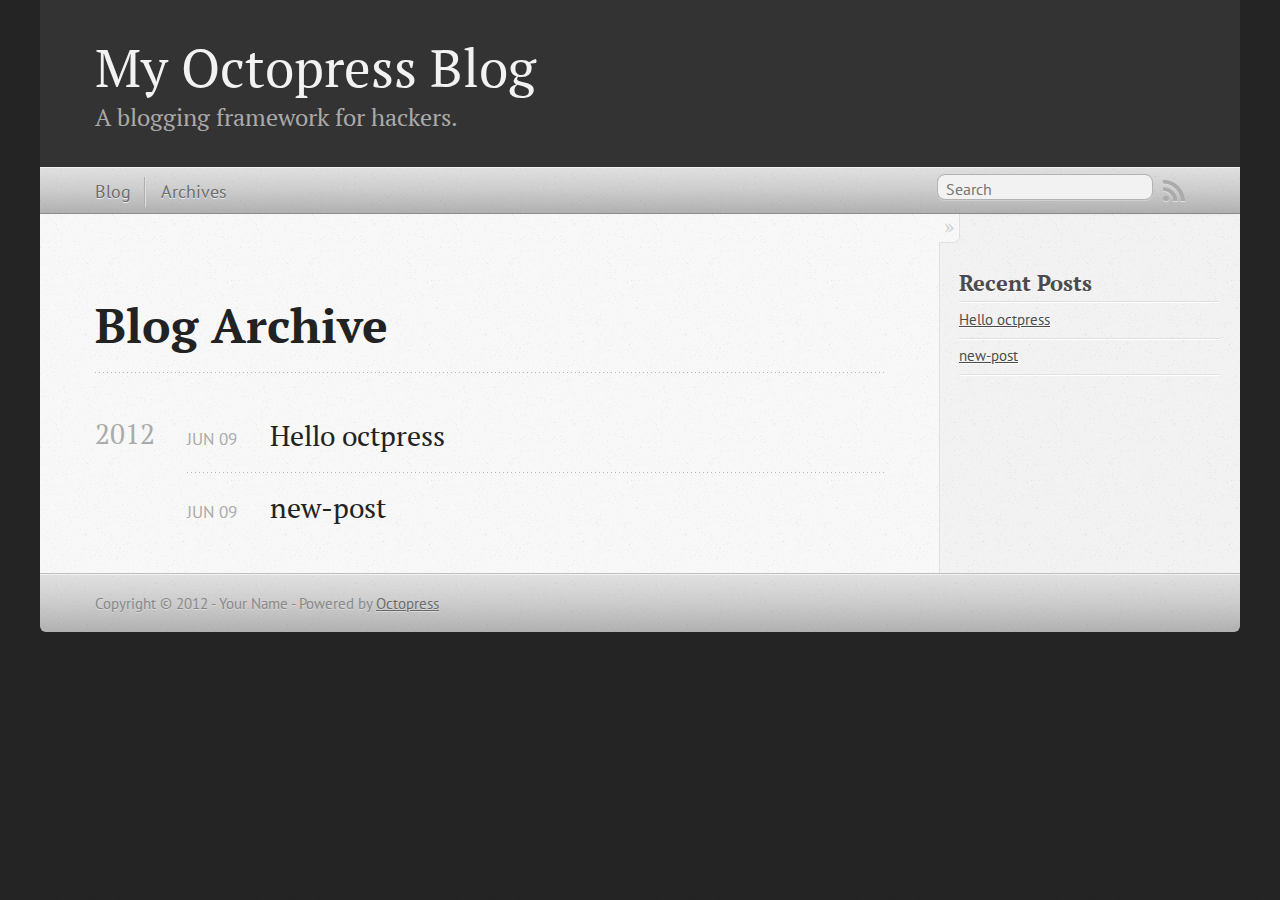
<file: blog/archives/index.html>
<!DOCTYPE html>
<!--[if IEMobile 7 ]><html class="no-js iem7"><![endif]-->
<!--[if lt IE 9]><html class="no-js lte-ie8"><![endif]-->
<!--[if (gt IE 8)|(gt IEMobile 7)|!(IEMobile)|!(IE)]><!--><html class="no-js" lang="en"><!--<![endif]-->
<head>
  <meta charset="utf-8">
  <title>Blog Archive - My Octopress Blog</title>
  <meta name="author" content="Your Name">

  
  <meta name="description" content=" Blog Archive 2012 Hello octpress
Jun 09 2012 new-post
Jun 09 2012 Recent Posts Hello octpress new-post ">
  

  <!-- http://t.co/dKP3o1e -->
  <meta name="HandheldFriendly" content="True">
  <meta name="MobileOptimized" content="320">
  <meta name="viewport" content="width=device-width, initial-scale=1">

  
  <link rel="canonical" href="http://frank6831.github.com/blog/archives/">
  <link href="/favicon.png" rel="icon">
  <link href="/stylesheets/screen.css" media="screen, projection" rel="stylesheet" type="text/css">
  <script src="/javascripts/modernizr-2.0.js"></script>
  <script src="/javascripts/ender.js"></script>
  <script src="/javascripts/octopress.js" type="text/javascript"></script>
  <link href="/atom.xml" rel="alternate" title="My Octopress Blog" type="application/atom+xml">
  <!--Fonts from Google"s Web font directory at http://google.com/webfonts -->
<link href="http://fonts.googleapis.com/css?family=PT+Serif:regular,italic,bold,bolditalic" rel="stylesheet" type="text/css">
<link href="http://fonts.googleapis.com/css?family=PT+Sans:regular,italic,bold,bolditalic" rel="stylesheet" type="text/css">

  

</head>

<body   >
  <header role="banner"><hgroup>
  <h1><a href="/">My Octopress Blog</a></h1>
  
    <h2>A blogging framework for hackers.</h2>
  
</hgroup>

</header>
  <nav role="navigation"><ul class="subscription" data-subscription="rss">
  <li><a href="/atom.xml" rel="subscribe-rss" title="subscribe via RSS">RSS</a></li>
  
</ul>
  
<form action="http://google.com/search" method="get">
  <fieldset role="search">
    <input type="hidden" name="q" value="site:frank6831.github.com" />
    <input class="search" type="text" name="q" results="0" placeholder="Search"/>
  </fieldset>
</form>
  
<ul class="main-navigation">
  <li><a href="/">Blog</a></li>
  <li><a href="/blog/archives">Archives</a></li>
</ul>

</nav>
  <div id="main">
    <div id="content">
      <div>
<article role="article">
  
  <header>
    <h1 class="entry-title">Blog Archive</h1>
    
  </header>
  
  <div id="blog-archives">



  
  <h2>2012</h2>

<article>
  
<h1><a href="/blog/2012/06/09/hello-octpress/">Hello octpress</a></h1>
<time datetime="2012-06-09T14:28:00+08:00" pubdate><span class='month'>Jun</span> <span class='day'>09</span> <span class='year'>2012</span></time>


</article>



<article>
  
<h1><a href="/blog/2012/06/09/new-post/">new-post</a></h1>
<time datetime="2012-06-09T14:27:00+08:00" pubdate><span class='month'>Jun</span> <span class='day'>09</span> <span class='year'>2012</span></time>


</article>

</div>

  
</article>

</div>

<aside class="sidebar">
  
    <section>
  <h1>Recent Posts</h1>
  <ul id="recent_posts">
    
      <li class="post">
        <a href="/blog/2012/06/09/hello-octpress/">Hello octpress</a>
      </li>
    
      <li class="post">
        <a href="/blog/2012/06/09/new-post/">new-post</a>
      </li>
    
  </ul>
</section>






  
</aside>


    </div>
  </div>
  <footer role="contentinfo"><p>
  Copyright &copy; 2012 - Your Name -
  <span class="credit">Powered by <a href="http://octopress.org">Octopress</a></span>
</p>

</footer>
  







  <script type="text/javascript">
    (function(){
      var twitterWidgets = document.createElement('script');
      twitterWidgets.type = 'text/javascript';
      twitterWidgets.async = true;
      twitterWidgets.src = 'http://platform.twitter.com/widgets.js';
      document.getElementsByTagName('head')[0].appendChild(twitterWidgets);
    })();
  </script>





</body>
</html>
</file>
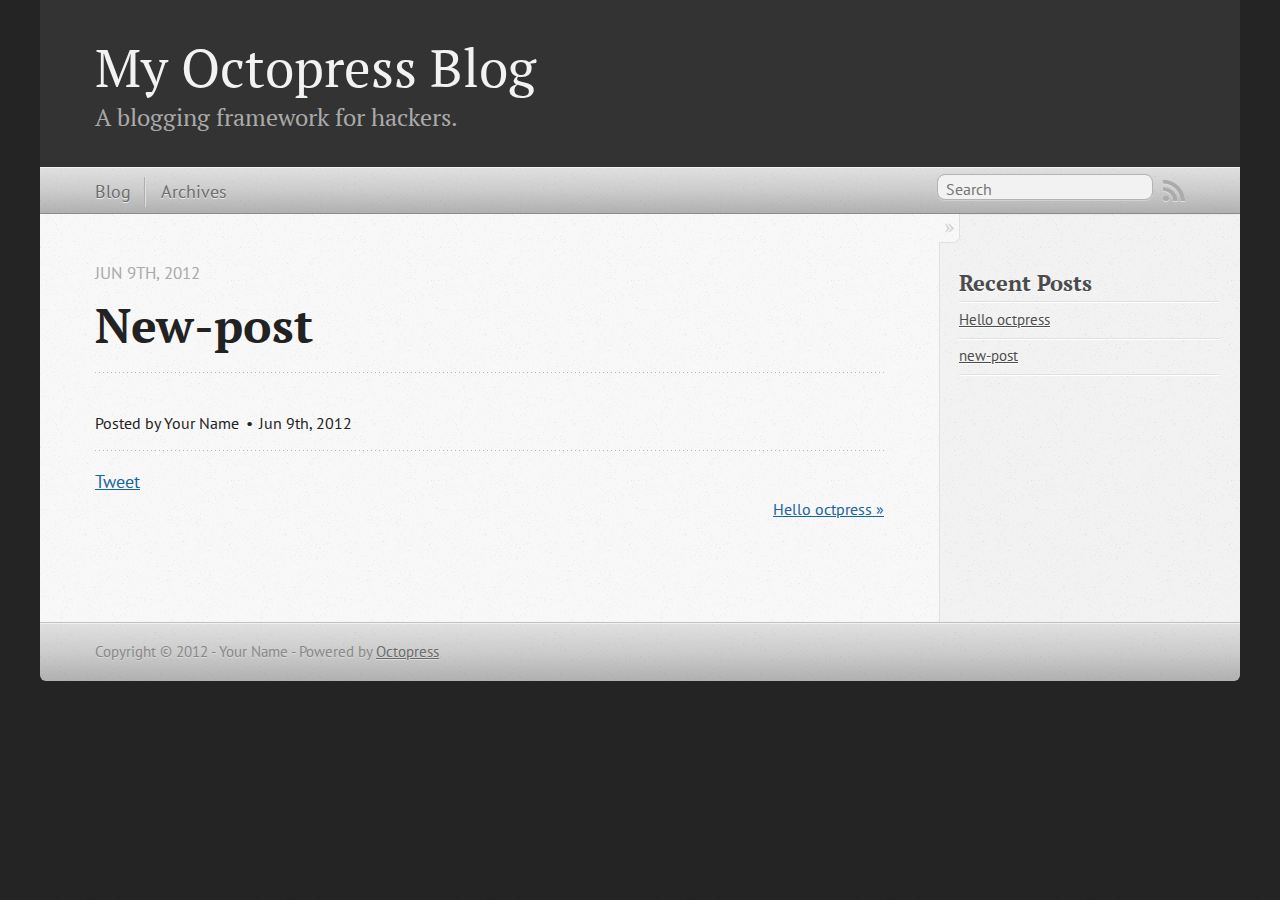
<file: blog/2012/06/09/new-post/index.html>
<!DOCTYPE html>
<!--[if IEMobile 7 ]><html class="no-js iem7"><![endif]-->
<!--[if lt IE 9]><html class="no-js lte-ie8"><![endif]-->
<!--[if (gt IE 8)|(gt IEMobile 7)|!(IEMobile)|!(IE)]><!--><html class="no-js" lang="en"><!--<![endif]-->
<head>
  <meta charset="utf-8">
  <title>new-post - My Octopress Blog</title>
  <meta name="author" content="Your Name">

  
  <meta name="description" content="
">
  

  <!-- http://t.co/dKP3o1e -->
  <meta name="HandheldFriendly" content="True">
  <meta name="MobileOptimized" content="320">
  <meta name="viewport" content="width=device-width, initial-scale=1">

  
  <link rel="canonical" href="http://frank6831.github.com/blog/2012/06/09/new-post/">
  <link href="/favicon.png" rel="icon">
  <link href="/stylesheets/screen.css" media="screen, projection" rel="stylesheet" type="text/css">
  <script src="/javascripts/modernizr-2.0.js"></script>
  <script src="/javascripts/ender.js"></script>
  <script src="/javascripts/octopress.js" type="text/javascript"></script>
  <link href="/atom.xml" rel="alternate" title="My Octopress Blog" type="application/atom+xml">
  <!--Fonts from Google"s Web font directory at http://google.com/webfonts -->
<link href="http://fonts.googleapis.com/css?family=PT+Serif:regular,italic,bold,bolditalic" rel="stylesheet" type="text/css">
<link href="http://fonts.googleapis.com/css?family=PT+Sans:regular,italic,bold,bolditalic" rel="stylesheet" type="text/css">

  

</head>

<body   >
  <header role="banner"><hgroup>
  <h1><a href="/">My Octopress Blog</a></h1>
  
    <h2>A blogging framework for hackers.</h2>
  
</hgroup>

</header>
  <nav role="navigation"><ul class="subscription" data-subscription="rss">
  <li><a href="/atom.xml" rel="subscribe-rss" title="subscribe via RSS">RSS</a></li>
  
</ul>
  
<form action="http://google.com/search" method="get">
  <fieldset role="search">
    <input type="hidden" name="q" value="site:frank6831.github.com" />
    <input class="search" type="text" name="q" results="0" placeholder="Search"/>
  </fieldset>
</form>
  
<ul class="main-navigation">
  <li><a href="/">Blog</a></li>
  <li><a href="/blog/archives">Archives</a></li>
</ul>

</nav>
  <div id="main">
    <div id="content">
      <div>
<article class="hentry" role="article">
  
  <header>
    
      <h1 class="entry-title">New-post</h1>
    
    
      <p class="meta">
        








  


<time datetime="2012-06-09T14:27:00+08:00" pubdate data-updated="true">Jun 9<span>th</span>, 2012</time>
        
      </p>
    
  </header>


<div class="entry-content">
</div>


  <footer>
    <p class="meta">
      
  

<span class="byline author vcard">Posted by <span class="fn">Your Name</span></span>

      








  


<time datetime="2012-06-09T14:27:00+08:00" pubdate data-updated="true">Jun 9<span>th</span>, 2012</time>
      


    </p>
    
      <div class="sharing">
  
  <a href="http://twitter.com/share" class="twitter-share-button" data-url="http://frank6831.github.com/blog/2012/06/09/new-post/" data-via="" data-counturl="http://frank6831.github.com/blog/2012/06/09/new-post/" >Tweet</a>
  
  
  
</div>

    
    <p class="meta">
      
      
        <a class="basic-alignment right" href="/blog/2012/06/09/hello-octpress/" title="Next Post: Hello octpress">Hello octpress &raquo;</a>
      
    </p>
  </footer>
</article>

</div>

<aside class="sidebar">
  
    <section>
  <h1>Recent Posts</h1>
  <ul id="recent_posts">
    
      <li class="post">
        <a href="/blog/2012/06/09/hello-octpress/">Hello octpress</a>
      </li>
    
      <li class="post">
        <a href="/blog/2012/06/09/new-post/">new-post</a>
      </li>
    
  </ul>
</section>






  
</aside>


    </div>
  </div>
  <footer role="contentinfo"><p>
  Copyright &copy; 2012 - Your Name -
  <span class="credit">Powered by <a href="http://octopress.org">Octopress</a></span>
</p>

</footer>
  







  <script type="text/javascript">
    (function(){
      var twitterWidgets = document.createElement('script');
      twitterWidgets.type = 'text/javascript';
      twitterWidgets.async = true;
      twitterWidgets.src = 'http://platform.twitter.com/widgets.js';
      document.getElementsByTagName('head')[0].appendChild(twitterWidgets);
    })();
  </script>





</body>
</html>
</file>
<file: stylesheets/screen.css>
html,body,div,span,applet,object,iframe,h1,h2,h3,h4,h5,h6,p,blockquote,pre,a,abbr,acronym,address,big,cite,code,del,dfn,em,img,ins,kbd,q,s,samp,small,strike,strong,sub,sup,tt,var,b,u,i,center,dl,dt,dd,ol,ul,li,fieldset,form,label,legend,table,caption,tbody,tfoot,thead,tr,th,td,article,aside,canvas,details,embed,figure,figcaption,footer,header,hgroup,menu,nav,output,ruby,section,summary,time,mark,audio,video{margin:0;padding:0;border:0;font-size:100%;font:inherit;vertical-align:baseline}body{line-height:1}ol,ul{list-style:none}table{border-collapse:collapse;border-spacing:0}caption,th,td{text-align:left;font-weight:normal;vertical-align:middle}q,blockquote{quotes:none}q:before,q:after,blockquote:before,blockquote:after{content:"";content:none}a img{border:none}article,aside,details,figcaption,figure,footer,header,hgroup,menu,nav,section,summary{display:block}article,aside,details,figcaption,figure,footer,header,hgroup,menu,nav,section,summary{display:block}a{color:#1863a1}a:visited{color:#751590}a:focus{color:#0181eb}a:hover{color:#0181eb}a:active{color:#01579f}aside.sidebar a{color:#1863a1}aside.sidebar a:focus{color:#0181eb}aside.sidebar a:hover{color:#0181eb}aside.sidebar a:active{color:#01579f}a{-webkit-transition:color 0.3s;-moz-transition:color 0.3s;-ms-transition:color 0.3s;-o-transition:color 0.3s;transition:color 0.3s}html{background:#252525 url('/images/line-tile.png?1339222694') top left}body>div{background:#f2f2f2 url('/images/noise.png?1339222694') top left;border-bottom:1px solid #bfbfbf}body>div>div{background:#f8f8f8 url('/images/noise.png?1339222694') top left;border-right:1px solid #e0e0e0}.heading,body>header h1,h1,h2,h3,h4,h5,h6{font-family:"PT Serif","Georgia","Helvetica Neue",Arial,sans-serif}.sans,body>header h2,article header p.meta,article>footer,#content .blog-index footer,html .gist .gist-file .gist-meta,#blog-archives a.category,#blog-archives time,aside.sidebar section,body>footer{font-family:"PT Sans","Helvetica Neue",Arial,sans-serif}.serif,body,#content .blog-index a[rel=full-article]{font-family:"PT Serif",Georgia,Times,"Times New Roman",serif}.mono,pre,code,tt,p code,li code{font-family:Menlo,Monaco,"Andale Mono","lucida console","Courier New",monospace}body>header h1{font-size:2.2em;font-family:"PT Serif","Georgia","Helvetica Neue",Arial,sans-serif;font-weight:normal;line-height:1.2em;margin-bottom:0.6667em}body>header h2{font-family:"PT Serif","Georgia","Helvetica Neue",Arial,sans-serif}body{line-height:1.5em;color:#222}h1{font-size:2.2em;line-height:1.2em}@media only screen and (min-width: 992px){body{font-size:1.15em}h1{font-size:2.6em;line-height:1.2em}}h1,h2,h3,h4,h5,h6{text-rendering:optimizelegibility;margin-bottom:1em;font-weight:bold}h2,section h1{font-size:1.5em}h3,section h2,section section h1{font-size:1.3em}h4,section h3,section section h2,section section section h1{font-size:1em}h5,section h4,section section h3{font-size:.9em}h6,section h5,section section h4,section section section h3{font-size:.8em}p,blockquote,ul,ol{margin-bottom:1.5em}ul{list-style-type:disc}ul ul{list-style-type:circle;margin-bottom:0px}ul ul ul{list-style-type:square;margin-bottom:0px}ol{list-style-type:decimal}ol ol{list-style-type:lower-alpha;margin-bottom:0px}ol ol ol{list-style-type:lower-roman;margin-bottom:0px}ul,ul ul,ul ol,ol,ol ul,ol ol{margin-left:1.3em}strong{font-weight:bold}em{font-style:italic}sup,sub{font-size:0.8em;position:relative;display:inline-block}sup{top:-0.5em}sub{bottom:-0.5em}q{font-style:italic}q:before{content:"\201C"}q:after{content:"\201D"}em,dfn{font-style:italic}strong,dfn{font-weight:bold}del,s{text-decoration:line-through}abbr,acronym{border-bottom:1px dotted;cursor:help}sub,sup{line-height:0}hr{margin-bottom:0.2em}small{font-size:.8em}big{font-size:1.2em}blockquote{font-style:italic;position:relative;font-size:1.2em;line-height:1.5em;padding-left:1em;border-left:4px solid rgba(170,170,170,0.5)}blockquote cite{font-style:italic}blockquote cite a{color:#aaa !important;word-wrap:break-word}blockquote cite:before{content:'\2014';padding-right:.3em;padding-left:.3em;color:#aaa}@media only screen and (min-width: 992px){blockquote{padding-left:1.5em;border-left-width:4px}}.pullquote-right:before,.pullquote-left:before{padding:0;border:none;content:attr(data-pullquote);float:right;width:45%;margin:.5em 0 1em 1.5em;position:relative;top:7px;font-size:1.4em;line-height:1.45em}.pullquote-left:before{float:left;margin:.5em 1.5em 1em 0}.force-wrap,article a,aside.sidebar a{white-space:-moz-pre-wrap;white-space:-pre-wrap;white-space:-o-pre-wrap;white-space:pre-wrap;word-wrap:break-word}.group,body>header,body>nav,body>footer,body #content>article,body #content>div>article,body #content>div>section,body div.pagination,aside.sidebar,#main,#content,.sidebar{*zoom:1}.group:after,body>header:after,body>nav:after,body>footer:after,body #content>article:after,body #content>div>article:after,body #content>div>section:after,body div.pagination:after,aside.sidebar:after,#main:after,#content:after,.sidebar:after{content:"";display:table;clear:both}body{-webkit-text-size-adjust:none;max-width:1200px;position:relative;margin:0 auto}body>header,body>nav,body>footer,body #content>article,body #content>div>article,body #content>div>section{padding-left:18px;padding-right:18px}@media only screen and (min-width: 480px){body>header,body>nav,body>footer,body #content>article,body #content>div>article,body #content>div>section{padding-left:25px;padding-right:25px}}@media only screen and (min-width: 768px){body>header,body>nav,body>footer,body #content>article,body #content>div>article,body #content>div>section{padding-left:35px;padding-right:35px}}@media only screen and (min-width: 992px){body>header,body>nav,body>footer,body #content>article,body #content>div>article,body #content>div>section{padding-left:55px;padding-right:55px}}body div.pagination{margin-left:18px;margin-right:18px}@media only screen and (min-width: 480px){body div.pagination{margin-left:25px;margin-right:25px}}@media only screen and (min-width: 768px){body div.pagination{margin-left:35px;margin-right:35px}}@media only screen and (min-width: 992px){body div.pagination{margin-left:55px;margin-right:55px}}body>header{font-size:1em;padding-top:1.5em;padding-bottom:1.5em}#content{overflow:hidden}#content>div,#content>article{width:100%}aside.sidebar{float:none;padding:0 18px 1px;background-color:#f7f7f7;border-top:1px solid #e0e0e0}.flex-content,article img,article video,article .flash-video,aside.sidebar img{max-width:100%;height:auto}.basic-alignment.left,article img.left,article video.left,article .left.flash-video,aside.sidebar img.left{float:left;margin-right:1.5em}.basic-alignment.right,article img.right,article video.right,article .right.flash-video,aside.sidebar img.right{float:right;margin-left:1.5em}.basic-alignment.center,article img.center,article video.center,article .center.flash-video,aside.sidebar img.center{display:block;margin:0 auto 1.5em}.basic-alignment.left,article img.left,article video.left,article .left.flash-video,aside.sidebar img.left,.basic-alignment.right,article img.right,article video.right,article .right.flash-video,aside.sidebar img.right{margin-bottom:.8em}.toggle-sidebar,.no-sidebar .toggle-sidebar{display:none}@media only screen and (min-width: 750px){body.sidebar-footer aside.sidebar{float:none;width:auto;clear:left;margin:0;padding:0 35px 1px;background-color:#f7f7f7;border-top:1px solid #eaeaea}body.sidebar-footer aside.sidebar section.odd,body.sidebar-footer aside.sidebar section.even{float:left;width:48%}body.sidebar-footer aside.sidebar section.odd{margin-left:0}body.sidebar-footer aside.sidebar section.even{margin-left:4%}body.sidebar-footer aside.sidebar.thirds section{width:30%;margin-left:5%}body.sidebar-footer aside.sidebar.thirds section.first{margin-left:0;clear:both}}body.sidebar-footer #content{margin-right:0px}body.sidebar-footer .toggle-sidebar{display:none}@media only screen and (min-width: 550px){body>header{font-size:1em}}@media only screen and (min-width: 750px){aside.sidebar{float:none;width:auto;clear:left;margin:0;padding:0 35px 1px;background-color:#f7f7f7;border-top:1px solid #eaeaea}aside.sidebar section.odd,aside.sidebar section.even{float:left;width:48%}aside.sidebar section.odd{margin-left:0}aside.sidebar section.even{margin-left:4%}aside.sidebar.thirds section{width:30%;margin-left:5%}aside.sidebar.thirds section.first{margin-left:0;clear:both}}@media only screen and (min-width: 768px){body{-webkit-text-size-adjust:auto}body>header{font-size:1.2em}#main{padding:0;margin:0 auto}#content{overflow:visible;margin-right:240px;position:relative}.no-sidebar #content{margin-right:0;border-right:0}.collapse-sidebar #content{margin-right:20px}#content>div,#content>article{padding-top:17.5px;padding-bottom:17.5px;float:left}aside.sidebar{width:210px;padding:0 15px 15px;background:none;clear:none;float:left;margin:0 -100% 0 0}aside.sidebar section{width:auto;margin-left:0}aside.sidebar section.odd,aside.sidebar section.even{float:none;width:auto;margin-left:0}.collapse-sidebar aside.sidebar{float:none;width:auto;clear:left;margin:0;padding:0 35px 1px;background-color:#f7f7f7;border-top:1px solid #eaeaea}.collapse-sidebar aside.sidebar section.odd,.collapse-sidebar aside.sidebar section.even{float:left;width:48%}.collapse-sidebar aside.sidebar section.odd{margin-left:0}.collapse-sidebar aside.sidebar section.even{margin-left:4%}.collapse-sidebar aside.sidebar.thirds section{width:30%;margin-left:5%}.collapse-sidebar aside.sidebar.thirds section.first{margin-left:0;clear:both}}@media only screen and (min-width: 992px){body>header{font-size:1.3em}#content{margin-right:300px}#content>div,#content>article{padding-top:27.5px;padding-bottom:27.5px}aside.sidebar{width:260px;padding:1.2em 20px 20px}.collapse-sidebar aside.sidebar{padding-left:55px;padding-right:55px}}@media only screen and (min-width: 768px){ul,ol{margin-left:0}}body>header{background:#333}body>header h1{display:inline-block;margin:0}body>header h1 a,body>header h1 a:visited,body>header h1 a:hover{color:#f2f2f2;text-decoration:none}body>header h2{margin:.2em 0 0;font-size:1em;color:#aaa;font-weight:normal}body>nav{position:relative;background-color:#ccc;background:url('/images/noise.png?1339222694'),-webkit-gradient(linear, 50% 0%, 50% 100%, color-stop(0%, #e0e0e0), color-stop(50%, #cccccc), color-stop(100%, #b0b0b0));background:url('/images/noise.png?1339222694'),-webkit-linear-gradient(#e0e0e0,#cccccc,#b0b0b0);background:url('/images/noise.png?1339222694'),-moz-linear-gradient(#e0e0e0,#cccccc,#b0b0b0);background:url('/images/noise.png?1339222694'),-o-linear-gradient(#e0e0e0,#cccccc,#b0b0b0);background:url('/images/noise.png?1339222694'),-ms-linear-gradient(#e0e0e0,#cccccc,#b0b0b0);background:url('/images/noise.png?1339222694'),linear-gradient(#e0e0e0,#cccccc,#b0b0b0);border-top:1px solid #f2f2f2;border-bottom:1px solid #8c8c8c;padding-top:.35em;padding-bottom:.35em}body>nav form{-webkit-background-clip:padding;-moz-background-clip:padding;background-clip:padding-box;margin:0;padding:0}body>nav form .search{padding:.3em .5em 0;font-size:.85em;font-family:"PT Sans","Helvetica Neue",Arial,sans-serif;line-height:1.1em;width:95%;-webkit-border-radius:0.5em;-moz-border-radius:0.5em;-ms-border-radius:0.5em;-o-border-radius:0.5em;border-radius:0.5em;-webkit-background-clip:padding;-moz-background-clip:padding;background-clip:padding-box;-webkit-box-shadow:#d1d1d1 0 1px;-moz-box-shadow:#d1d1d1 0 1px;box-shadow:#d1d1d1 0 1px;background-color:#f2f2f2;border:1px solid #b3b3b3;color:#888}body>nav form .search:focus{color:#444;border-color:#80b1df;-webkit-box-shadow:#80b1df 0 0 4px,#80b1df 0 0 3px inset;-moz-box-shadow:#80b1df 0 0 4px,#80b1df 0 0 3px inset;box-shadow:#80b1df 0 0 4px,#80b1df 0 0 3px inset;background-color:#fff;outline:none}body>nav fieldset[role=search]{float:right;width:48%}body>nav fieldset.mobile-nav{float:left;width:48%}body>nav fieldset.mobile-nav select{width:100%;font-size:.8em;border:1px solid #888}body>nav ul{display:none}@media only screen and (min-width: 550px){body>nav{font-size:.9em}body>nav ul{margin:0;padding:0;border:0;overflow:hidden;*zoom:1;float:left;display:block;padding-top:.15em}body>nav ul li{list-style-image:none;list-style-type:none;margin-left:0;white-space:nowrap;display:inline;float:left;padding-left:0;padding-right:0}body>nav ul li:first-child,body>nav ul li.first{padding-left:0}body>nav ul li:last-child{padding-right:0}body>nav ul li.last{padding-right:0}body>nav ul.subscription{margin-left:.8em;float:right}body>nav ul.subscription li:last-child a{padding-right:0}body>nav ul li{margin:0}body>nav a{color:#6b6b6b;font-family:"PT Sans","Helvetica Neue",Arial,sans-serif;text-shadow:#ebebeb 0 1px;float:left;text-decoration:none;font-size:1.1em;padding:.1em 0;line-height:1.5em}body>nav a:visited{color:#6b6b6b}body>nav a:hover{color:#2b2b2b}body>nav li+li{border-left:1px solid #b0b0b0;margin-left:.8em}body>nav li+li a{padding-left:.8em;border-left:1px solid #dedede}body>nav form{float:right;text-align:left;padding-left:.8em;width:175px}body>nav form .search{width:93%;font-size:.95em;line-height:1.2em}body>nav ul[data-subscription$=email]+form{width:97px}body>nav ul[data-subscription$=email]+form .search{width:91%}body>nav fieldset.mobile-nav{display:none}body>nav fieldset[role=search]{width:99%}}@media only screen and (min-width: 992px){body>nav form{width:215px}body>nav ul[data-subscription$=email]+form{width:147px}}.no-placeholder body>nav .search{background:#f2f2f2 url('/images/search.png?1339222694') 0.3em 0.25em no-repeat;text-indent:1.3em}@media only screen and (min-width: 550px){.maskImage body>nav ul[data-subscription$=email]+form{width:123px}}@media only screen and (min-width: 992px){.maskImage body>nav ul[data-subscription$=email]+form{width:173px}}.maskImage ul.subscription{position:relative;top:.2em}.maskImage ul.subscription li,.maskImage ul.subscription a{border:0;padding:0}.maskImage a[rel=subscribe-rss]{position:relative;top:0px;text-indent:-999999em;background-color:#dedede;border:0;padding:0}.maskImage a[rel=subscribe-rss],.maskImage a[rel=subscribe-rss]:after{-webkit-mask-image:url('/images/rss.png?1339222694');-moz-mask-image:url('/images/rss.png?1339222694');-ms-mask-image:url('/images/rss.png?1339222694');-o-mask-image:url('/images/rss.png?1339222694');mask-image:url('/images/rss.png?1339222694');-webkit-mask-repeat:no-repeat;-moz-mask-repeat:no-repeat;-ms-mask-repeat:no-repeat;-o-mask-repeat:no-repeat;mask-repeat:no-repeat;width:22px;height:22px}.maskImage a[rel=subscribe-rss]:after{content:"";position:absolute;top:-1px;left:0;background-color:#ababab}.maskImage a[rel=subscribe-rss]:hover:after{background-color:#9e9e9e}.maskImage a[rel=subscribe-email]{position:relative;top:0px;text-indent:-999999em;background-color:#dedede;border:0;padding:0}.maskImage a[rel=subscribe-email],.maskImage a[rel=subscribe-email]:after{-webkit-mask-image:url('/images/email.png?1339222694');-moz-mask-image:url('/images/email.png?1339222694');-ms-mask-image:url('/images/email.png?1339222694');-o-mask-image:url('/images/email.png?1339222694');mask-image:url('/images/email.png?1339222694');-webkit-mask-repeat:no-repeat;-moz-mask-repeat:no-repeat;-ms-mask-repeat:no-repeat;-o-mask-repeat:no-repeat;mask-repeat:no-repeat;width:28px;height:22px}.maskImage a[rel=subscribe-email]:after{content:"";position:absolute;top:-1px;left:0;background-color:#ababab}.maskImage a[rel=subscribe-email]:hover:after{background-color:#9e9e9e}article{padding-top:1em}article header{position:relative;padding-top:2em;padding-bottom:1em;margin-bottom:1em;background:url('[data-uri]') bottom left repeat-x}article header h1{margin:0}article header h1 a{text-decoration:none}article header h1 a:hover{text-decoration:underline}article header p{font-size:.9em;color:#aaa;margin:0}article header p.meta{text-transform:uppercase;position:absolute;top:0}@media only screen and (min-width: 768px){article header{margin-bottom:1.5em;padding-bottom:1em;background:url('[data-uri]') bottom left repeat-x}}article h2{padding-top:0.8em;background:url('[data-uri]') top left repeat-x}.entry-content article h2:first-child,article header+h2{padding-top:0}article h2:first-child,article header+h2{background:none}article .feature{padding-top:.5em;margin-bottom:1em;padding-bottom:1em;background:url('[data-uri]') bottom left repeat-x;font-size:2.0em;font-style:italic;line-height:1.3em}article img,article video,article .flash-video{-webkit-border-radius:0.3em;-moz-border-radius:0.3em;-ms-border-radius:0.3em;-o-border-radius:0.3em;border-radius:0.3em;-webkit-box-shadow:rgba(0,0,0,0.15) 0 1px 4px;-moz-box-shadow:rgba(0,0,0,0.15) 0 1px 4px;box-shadow:rgba(0,0,0,0.15) 0 1px 4px;-webkit-box-sizing:border-box;-moz-box-sizing:border-box;box-sizing:border-box;border:#fff 0.5em solid}article video,article .flash-video{margin:0 auto 1.5em}article video{display:block;width:100%}article .flash-video>div{position:relative;display:block;padding-bottom:56.25%;padding-top:1px;height:0;overflow:hidden}article .flash-video>div iframe,article .flash-video>div object,article .flash-video>div embed{position:absolute;top:0;left:0;width:100%;height:100%}article>footer{padding-bottom:2.5em;margin-top:2em}article>footer p.meta{margin-bottom:.8em;font-size:.85em;clear:both;overflow:hidden}.blog-index article+article{background:url('[data-uri]') top left repeat-x}#content .blog-index{padding-top:0;padding-bottom:0}#content .blog-index article{padding-top:2em}#content .blog-index article header{background:none;padding-bottom:0}#content .blog-index article h1{font-size:2.2em}#content .blog-index article h1 a{color:inherit}#content .blog-index article h1 a:hover{color:#0181eb}#content .blog-index a[rel=full-article]{background:#ebebeb;display:inline-block;padding:.4em .8em;margin-right:.5em;text-decoration:none;color:#666;-webkit-transition:background-color 0.5s;-moz-transition:background-color 0.5s;-ms-transition:background-color 0.5s;-o-transition:background-color 0.5s;transition:background-color 0.5s}#content .blog-index a[rel=full-article]:hover{background:#0181eb;text-shadow:none;color:#f8f8f8}#content .blog-index footer{margin-top:1em}.separator,article>footer .byline+time:before,article>footer time+time:before,article>footer .comments:before,article>footer .byline ~ .categories:before{content:"\2022 ";padding:0 .4em 0 .2em;display:inline-block}#content div.pagination{text-align:center;font-size:.95em;position:relative;background:url('[data-uri]') top left repeat-x;padding-top:1.5em;padding-bottom:1.5em}#content div.pagination a{text-decoration:none;color:#aaa}#content div.pagination a.prev{position:absolute;left:0}#content div.pagination a.next{position:absolute;right:0}#content div.pagination a:hover{color:#0181eb}#content div.pagination a[href*=archive]:before,#content div.pagination a[href*=archive]:after{content:'\2014';padding:0 .3em}p.meta+.sharing{padding-top:1em;padding-left:0;background:url('[data-uri]') top left repeat-x}#fb-root{display:none}.highlight,html .gist .gist-file .gist-syntax .gist-highlight{border:1px solid #05232b !important}.highlight table td.code,html .gist .gist-file .gist-syntax .gist-highlight table td.code{width:100%}.highlight .line-numbers,html .gist .gist-file .gist-syntax .gist-highlight .line-numbers{text-align:right;font-size:13px;line-height:1.45em;background:#073642 url('/images/noise.png?1339222694') top left !important;border-right:1px solid #00232c !important;-webkit-box-shadow:#083e4b -1px 0 inset;-moz-box-shadow:#083e4b -1px 0 inset;box-shadow:#083e4b -1px 0 inset;text-shadow:#021014 0 -1px;padding:.8em !important;-webkit-border-radius:0;-moz-border-radius:0;-ms-border-radius:0;-o-border-radius:0;border-radius:0}.highlight .line-numbers span,html .gist .gist-file .gist-syntax .gist-highlight .line-numbers span{color:#586e75 !important}figure.code,.gist-file,pre{-webkit-box-shadow:rgba(0,0,0,0.06) 0 0 10px;-moz-box-shadow:rgba(0,0,0,0.06) 0 0 10px;box-shadow:rgba(0,0,0,0.06) 0 0 10px}figure.code .highlight pre,.gist-file .highlight pre,pre .highlight pre{-webkit-box-shadow:none;-moz-box-shadow:none;box-shadow:none}html .gist .gist-file{margin-bottom:1.8em;position:relative;border:none;padding-top:26px !important}html .gist .gist-file .gist-syntax{border-bottom:0 !important;background:none !important}html .gist .gist-file .gist-syntax .gist-highlight{background:#002b36 !important}html .gist .gist-file .gist-meta{padding:.6em 0.8em;border:1px solid #083e4b !important;color:#586e75;font-size:.7em !important;background:#073642 url('/images/noise.png?1339222694') top left;line-height:1.5em}html .gist .gist-file .gist-meta a{color:#75878b !important;text-decoration:none}html .gist .gist-file .gist-meta a:hover{text-decoration:underline}html .gist .gist-file .gist-meta a:hover{color:#93a1a1 !important}html .gist .gist-file .gist-meta a[href*='#file']{position:absolute;top:0;left:0;right:-10px;color:#474747 !important}html .gist .gist-file .gist-meta a[href*='#file']:hover{color:#1863a1 !important}html .gist .gist-file .gist-meta a[href*=raw]{top:.4em}pre{background:#002b36 url('/images/noise.png?1339222694') top left;-webkit-border-radius:0.4em;-moz-border-radius:0.4em;-ms-border-radius:0.4em;-o-border-radius:0.4em;border-radius:0.4em;border:1px solid #05232b;line-height:1.45em;font-size:13px;margin-bottom:2.1em;padding:.8em 1em;color:#93a1a1;overflow:auto}h3.filename+pre{-moz-border-radius-topleft:0px;-webkit-border-top-left-radius:0px;-ms-border-top-left-radius:0px;-o-border-top-left-radius:0px;border-top-left-radius:0px;-moz-border-radius-topright:0px;-webkit-border-top-right-radius:0px;-ms-border-top-right-radius:0px;-o-border-top-right-radius:0px;border-top-right-radius:0px}p code,li code{display:inline-block;white-space:no-wrap;background:#fff;font-size:.8em;line-height:1.5em;color:#555;border:1px solid #ddd;-webkit-border-radius:0.4em;-moz-border-radius:0.4em;-ms-border-radius:0.4em;-o-border-radius:0.4em;border-radius:0.4em;padding:0 .3em;margin:-1px 0}p pre code,li pre code{font-size:1em !important;background:none;border:none}.pre-code,html .gist .gist-file .gist-syntax .gist-highlight pre,.highlight code{font-family:Menlo,Monaco,"Andale Mono","lucida console","Courier New",monospace !important;overflow:scroll;overflow-y:hidden;display:block;padding:.8em !important;overflow-x:auto;line-height:1.45em;background:#002b36 url('/images/noise.png?1339222694') top left !important;color:#93a1a1 !important}.pre-code *::-moz-selection,html .gist .gist-file .gist-syntax .gist-highlight pre *::-moz-selection,.highlight code *::-moz-selection{background:#386774;color:inherit;text-shadow:#002b36 0 1px}.pre-code *::-webkit-selection,html .gist .gist-file .gist-syntax .gist-highlight pre *::-webkit-selection,.highlight code *::-webkit-selection{background:#386774;color:inherit;text-shadow:#002b36 0 1px}.pre-code *::selection,html .gist .gist-file .gist-syntax .gist-highlight pre *::selection,.highlight code *::selection{background:#386774;color:inherit;text-shadow:#002b36 0 1px}.pre-code span,html .gist .gist-file .gist-syntax .gist-highlight pre span,.highlight code span{color:#93a1a1 !important}.pre-code span,html .gist .gist-file .gist-syntax .gist-highlight pre span,.highlight code span{font-style:normal !important;font-weight:normal !important}.pre-code .c,html .gist .gist-file .gist-syntax .gist-highlight pre .c,.highlight code .c{color:#586e75 !important;font-style:italic !important}.pre-code .cm,html .gist .gist-file .gist-syntax .gist-highlight pre .cm,.highlight code .cm{color:#586e75 !important;font-style:italic !important}.pre-code .cp,html .gist .gist-file .gist-syntax .gist-highlight pre .cp,.highlight code .cp{color:#586e75 !important;font-style:italic !important}.pre-code .c1,html .gist .gist-file .gist-syntax .gist-highlight pre .c1,.highlight code .c1{color:#586e75 !important;font-style:italic !important}.pre-code .cs,html .gist .gist-file .gist-syntax .gist-highlight pre .cs,.highlight code .cs{color:#586e75 !important;font-weight:bold !important;font-style:italic !important}.pre-code .err,html .gist .gist-file .gist-syntax .gist-highlight pre .err,.highlight code .err{color:#dc322f !important;background:none !important}.pre-code .k,html .gist .gist-file .gist-syntax .gist-highlight pre .k,.highlight code .k{color:#cb4b16 !important}.pre-code .o,html .gist .gist-file .gist-syntax .gist-highlight pre .o,.highlight code .o{color:#93a1a1 !important;font-weight:bold !important}.pre-code .p,html .gist .gist-file .gist-syntax .gist-highlight pre .p,.highlight code .p{color:#93a1a1 !important}.pre-code .ow,html .gist .gist-file .gist-syntax .gist-highlight pre .ow,.highlight code .ow{color:#2aa198 !important;font-weight:bold !important}.pre-code .gd,html .gist .gist-file .gist-syntax .gist-highlight pre .gd,.highlight code .gd{color:#93a1a1 !important;background-color:#372c34 !important;display:inline-block}.pre-code .gd .x,html .gist .gist-file .gist-syntax .gist-highlight pre .gd .x,.highlight code .gd .x{color:#93a1a1 !important;background-color:#4d2d33 !important;display:inline-block}.pre-code .ge,html .gist .gist-file .gist-syntax .gist-highlight pre .ge,.highlight code .ge{color:#93a1a1 !important;font-style:italic !important}.pre-code .gh,html .gist .gist-file .gist-syntax .gist-highlight pre .gh,.highlight code .gh{color:#586e75 !important}.pre-code .gi,html .gist .gist-file .gist-syntax .gist-highlight pre .gi,.highlight code .gi{color:#93a1a1 !important;background-color:#1a412b !important;display:inline-block}.pre-code .gi .x,html .gist .gist-file .gist-syntax .gist-highlight pre .gi .x,.highlight code .gi .x{color:#93a1a1 !important;background-color:#355720 !important;display:inline-block}.pre-code .gs,html .gist .gist-file .gist-syntax .gist-highlight pre .gs,.highlight code .gs{color:#93a1a1 !important;font-weight:bold !important}.pre-code .gu,html .gist .gist-file .gist-syntax .gist-highlight pre .gu,.highlight code .gu{color:#6c71c4 !important}.pre-code .kc,html .gist .gist-file .gist-syntax .gist-highlight pre .kc,.highlight code .kc{color:#859900 !important;font-weight:bold !important}.pre-code .kd,html .gist .gist-file .gist-syntax .gist-highlight pre .kd,.highlight code .kd{color:#268bd2 !important}.pre-code .kp,html .gist .gist-file .gist-syntax .gist-highlight pre .kp,.highlight code .kp{color:#cb4b16 !important;font-weight:bold !important}.pre-code .kr,html .gist .gist-file .gist-syntax .gist-highlight pre .kr,.highlight code .kr{color:#d33682 !important;font-weight:bold !important}.pre-code .kt,html .gist .gist-file .gist-syntax .gist-highlight pre .kt,.highlight code .kt{color:#2aa198 !important}.pre-code .n,html .gist .gist-file .gist-syntax .gist-highlight pre .n,.highlight code .n{color:#268bd2 !important}.pre-code .na,html .gist .gist-file .gist-syntax .gist-highlight pre .na,.highlight code .na{color:#268bd2 !important}.pre-code .nb,html .gist .gist-file .gist-syntax .gist-highlight pre .nb,.highlight code .nb{color:#859900 !important}.pre-code .nc,html .gist .gist-file .gist-syntax .gist-highlight pre .nc,.highlight code .nc{color:#d33682 !important}.pre-code .no,html .gist .gist-file .gist-syntax .gist-highlight pre .no,.highlight code .no{color:#b58900 !important}.pre-code .nl,html .gist .gist-file .gist-syntax .gist-highlight pre .nl,.highlight code .nl{color:#859900 !important}.pre-code .ne,html .gist .gist-file .gist-syntax .gist-highlight pre .ne,.highlight code .ne{color:#268bd2 !important;font-weight:bold !important}.pre-code .nf,html .gist .gist-file .gist-syntax .gist-highlight pre .nf,.highlight code .nf{color:#268bd2 !important;font-weight:bold !important}.pre-code .nn,html .gist .gist-file .gist-syntax .gist-highlight pre .nn,.highlight code .nn{color:#b58900 !important}.pre-code .nt,html .gist .gist-file .gist-syntax .gist-highlight pre .nt,.highlight code .nt{color:#268bd2 !important;font-weight:bold !important}.pre-code .nx,html .gist .gist-file .gist-syntax .gist-highlight pre .nx,.highlight code .nx{color:#b58900 !important}.pre-code .vg,html .gist .gist-file .gist-syntax .gist-highlight pre .vg,.highlight code .vg{color:#268bd2 !important}.pre-code .vi,html .gist .gist-file .gist-syntax .gist-highlight pre .vi,.highlight code .vi{color:#268bd2 !important}.pre-code .nv,html .gist .gist-file .gist-syntax .gist-highlight pre .nv,.highlight code .nv{color:#268bd2 !important}.pre-code .mf,html .gist .gist-file .gist-syntax .gist-highlight pre .mf,.highlight code .mf{color:#2aa198 !important}.pre-code .m,html .gist .gist-file .gist-syntax .gist-highlight pre .m,.highlight code .m{color:#2aa198 !important}.pre-code .mh,html .gist .gist-file .gist-syntax .gist-highlight pre .mh,.highlight code .mh{color:#2aa198 !important}.pre-code .mi,html .gist .gist-file .gist-syntax .gist-highlight pre .mi,.highlight code .mi{color:#2aa198 !important}.pre-code .s,html .gist .gist-file .gist-syntax .gist-highlight pre .s,.highlight code .s{color:#2aa198 !important}.pre-code .sd,html .gist .gist-file .gist-syntax .gist-highlight pre .sd,.highlight code .sd{color:#2aa198 !important}.pre-code .s2,html .gist .gist-file .gist-syntax .gist-highlight pre .s2,.highlight code .s2{color:#2aa198 !important}.pre-code .se,html .gist .gist-file .gist-syntax .gist-highlight pre .se,.highlight code .se{color:#dc322f !important}.pre-code .si,html .gist .gist-file .gist-syntax .gist-highlight pre .si,.highlight code .si{color:#268bd2 !important}.pre-code .sr,html .gist .gist-file .gist-syntax .gist-highlight pre .sr,.highlight code .sr{color:#2aa198 !important}.pre-code .s1,html .gist .gist-file .gist-syntax .gist-highlight pre .s1,.highlight code .s1{color:#2aa198 !important}.pre-code div .gd,html .gist .gist-file .gist-syntax .gist-highlight pre div .gd,.highlight code div .gd,.pre-code div .gd .x,html .gist .gist-file .gist-syntax .gist-highlight pre div .gd .x,.highlight code div .gd .x,.pre-code div .gi,html .gist .gist-file .gist-syntax .gist-highlight pre div .gi,.highlight code div .gi,.pre-code div .gi .x,html .gist .gist-file .gist-syntax .gist-highlight pre div .gi .x,.highlight code div .gi .x{display:inline-block;width:100%}.highlight,.gist-highlight{margin-bottom:1.8em;background:#002b36;overflow-y:hidden;overflow-x:auto}.highlight pre,.gist-highlight pre{background:none;-webkit-border-radius:none;-moz-border-radius:none;-ms-border-radius:none;-o-border-radius:none;border-radius:none;border:none;padding:0;margin-bottom:0}pre::-webkit-scrollbar,.highlight::-webkit-scrollbar,.gist-highlight::-webkit-scrollbar{height:.5em;background:rgba(255,255,255,0.15)}pre::-webkit-scrollbar-thumb:horizontal,.highlight::-webkit-scrollbar-thumb:horizontal,.gist-highlight::-webkit-scrollbar-thumb:horizontal{background:rgba(255,255,255,0.2);-webkit-border-radius:4px;border-radius:4px}.highlight code{background:#000}figure.code{background:none;padding:0;border:0;margin-bottom:1.5em}figure.code pre{margin-bottom:0}figure.code figcaption{position:relative}figure.code .highlight{margin-bottom:0}.code-title,html .gist .gist-file .gist-meta a[href*='#file'],h3.filename,figure.code figcaption{text-align:center;font-size:13px;line-height:2em;text-shadow:#cbcccc 0 1px 0;color:#474747;font-weight:normal;margin-bottom:0;-moz-border-radius-topleft:5px;-webkit-border-top-left-radius:5px;-ms-border-top-left-radius:5px;-o-border-top-left-radius:5px;border-top-left-radius:5px;-moz-border-radius-topright:5px;-webkit-border-top-right-radius:5px;-ms-border-top-right-radius:5px;-o-border-top-right-radius:5px;border-top-right-radius:5px;font-family:"Helvetica Neue", Arial, "Lucida Grande", "Lucida Sans Unicode", Lucida, sans-serif;background:#aaa url('/images/code_bg.png?1339222694') top repeat-x;border:1px solid #565656;border-top-color:#cbcbcb;border-left-color:#a5a5a5;border-right-color:#a5a5a5;border-bottom:0}.download-source,html .gist .gist-file .gist-meta a[href*=raw],figure.code figcaption a{position:absolute;right:.8em;text-decoration:none;color:#666 !important;z-index:1;font-size:13px;text-shadow:#cbcccc 0 1px 0;padding-left:3em}.download-source:hover,html .gist .gist-file .gist-meta a[href*=raw]:hover,figure.code figcaption a:hover{text-decoration:underline}#archive #content>div,#archive #content>div>article{padding-top:0}#blog-archives{color:#aaa}#blog-archives article{padding:1em 0 1em;position:relative;background:url('[data-uri]') bottom left repeat-x}#blog-archives article:last-child{background:none}#blog-archives article footer{padding:0;margin:0}#blog-archives h1{color:#222;margin-bottom:.3em}#blog-archives h2{display:none}#blog-archives h1{font-size:1.5em}#blog-archives h1 a{text-decoration:none;color:inherit;font-weight:normal;display:inline-block}#blog-archives h1 a:hover{text-decoration:underline}#blog-archives h1 a:hover{color:#0181eb}#blog-archives a.category,#blog-archives time{color:#aaa}#blog-archives .entry-content{display:none}#blog-archives time{font-size:.9em;line-height:1.2em}#blog-archives time .month,#blog-archives time .day{display:inline-block}#blog-archives time .month{text-transform:uppercase}#blog-archives p{margin-bottom:1em}#blog-archives a,#blog-archives .entry-content a{color:inherit}#blog-archives a:hover,#blog-archives .entry-content a:hover{color:#0181eb}#blog-archives a:hover{color:#0181eb}@media only screen and (min-width: 550px){#blog-archives article{margin-left:5em}#blog-archives h2{margin-bottom:.3em;font-weight:normal;display:inline-block;position:relative;top:-1px;float:left}#blog-archives h2:first-child{padding-top:.75em}#blog-archives time{position:absolute;text-align:right;left:0em;top:1.8em}#blog-archives .year{display:none}#blog-archives article{padding-left:4.5em;padding-bottom:.7em}#blog-archives a.category{line-height:1.1em}}#content>.category article{margin-left:0;padding-left:6.8em}#content>.category .year{display:inline}.side-shadow-border,aside.sidebar section h1,aside.sidebar li{-webkit-box-shadow:#fff 0 1px;-moz-box-shadow:#fff 0 1px;box-shadow:#fff 0 1px}aside.sidebar{overflow:hidden;color:#4b4b4b;text-shadow:#fff 0 1px}aside.sidebar section{font-size:.8em;line-height:1.4em;margin-bottom:1.5em}aside.sidebar section h1{margin:1.5em 0 0;padding-bottom:.2em;border-bottom:1px solid #e0e0e0}aside.sidebar section h1+p{padding-top:.4em}aside.sidebar img{-webkit-border-radius:0.3em;-moz-border-radius:0.3em;-ms-border-radius:0.3em;-o-border-radius:0.3em;border-radius:0.3em;-webkit-box-shadow:rgba(0,0,0,0.15) 0 1px 4px;-moz-box-shadow:rgba(0,0,0,0.15) 0 1px 4px;box-shadow:rgba(0,0,0,0.15) 0 1px 4px;-webkit-box-sizing:border-box;-moz-box-sizing:border-box;box-sizing:border-box;border:#fff 0.3em solid}aside.sidebar ul{margin-bottom:0.5em;margin-left:0}aside.sidebar li{list-style:none;padding:.5em 0;margin:0;border-bottom:1px solid #e0e0e0}aside.sidebar li p:last-child{margin-bottom:0}aside.sidebar a{color:inherit;-webkit-transition:color 0.5s;-moz-transition:color 0.5s;-ms-transition:color 0.5s;-o-transition:color 0.5s;transition:color 0.5s}aside.sidebar:hover a{color:#1863a1}aside.sidebar:hover a:hover{color:#0181eb}.aside-alt-link,#tweets a[href*='twitter.com/search'],#pinboard_linkroll .pin-tag{color:#7e7e7e}.aside-alt-link:hover,#tweets a[href*='twitter.com/search']:hover,#pinboard_linkroll .pin-tag:hover{color:#0181eb}@media only screen and (min-width: 768px){.toggle-sidebar{outline:none;position:absolute;right:-10px;top:0;bottom:0;display:inline-block;text-decoration:none;color:#cecece;width:9px;cursor:pointer}.toggle-sidebar:hover{background:#e9e9e9;background:-webkit-gradient(linear, 0% 50%, 100% 50%, color-stop(0%, rgba(224,224,224,0.5)), color-stop(100%, rgba(224,224,224,0)));background:-webkit-linear-gradient(left, rgba(224,224,224,0.5),rgba(224,224,224,0));background:-moz-linear-gradient(left, rgba(224,224,224,0.5),rgba(224,224,224,0));background:-o-linear-gradient(left, rgba(224,224,224,0.5),rgba(224,224,224,0));background:-ms-linear-gradient(left, rgba(224,224,224,0.5),rgba(224,224,224,0));background:linear-gradient(left, rgba(224,224,224,0.5),rgba(224,224,224,0))}.toggle-sidebar:after{position:absolute;right:-11px;top:0;width:20px;font-size:1.2em;line-height:1.1em;padding-bottom:.15em;-moz-border-radius-bottomright:0.3em;-webkit-border-bottom-right-radius:0.3em;-ms-border-bottom-right-radius:0.3em;-o-border-bottom-right-radius:0.3em;border-bottom-right-radius:0.3em;text-align:center;background:#f8f8f8 url('/images/noise.png?1339222694') top left;border-bottom:1px solid #e0e0e0;border-right:1px solid #e0e0e0;content:"\00BB";text-indent:-1px}.collapse-sidebar .toggle-sidebar{text-indent:0px;right:-20px;width:19px}.collapse-sidebar .toggle-sidebar:hover{background:#e9e9e9}.collapse-sidebar .toggle-sidebar:after{border-left:1px solid #e0e0e0;text-shadow:#fff 0 1px;content:"\00AB";left:0px;right:0;text-align:center;text-indent:0;border:0;border-right-width:0;background:none}}#tweets .loading{background:url('[data-uri]') no-repeat center 0.5em;color:#c4c4c4;text-shadow:#f8f8f8 0 1px;text-align:center;padding:2.5em 0 .5em}#tweets .loading.error{background:url('[data-uri]') no-repeat center 0.5em}#tweets p{position:relative;padding-right:1em}#tweets a[href*=status]:first-child{color:#a4a4a4;float:right;padding:0 0 .1em 1em;position:relative;right:-1.3em;text-shadow:#fff 0 1px;font-size:.7em;text-decoration:none}#tweets a[href*=status]:first-child span{font-size:1.5em}#tweets a[href*=status]:first-child:hover{color:#0181eb;text-decoration:none}#tweets a[href*='twitter.com/search']{text-decoration:none}#tweets a[href*='twitter.com/search']:hover{text-decoration:underline}.googleplus h1{-moz-box-shadow:none !important;-webkit-box-shadow:none !important;-o-box-shadow:none !important;box-shadow:none !important;border-bottom:0px none !important}.googleplus a{text-decoration:none;white-space:normal !important;line-height:32px}.googleplus a img{float:left;margin-right:0.5em;border:0 none}.googleplus-hidden{position:absolute;top:-1000em;left:-1000em}#pinboard_linkroll .pin-title,#pinboard_linkroll .pin-description{display:block;margin-bottom:.5em}#pinboard_linkroll .pin-tag{text-decoration:none}#pinboard_linkroll .pin-tag:hover{text-decoration:underline}#pinboard_linkroll .pin-tag:after{content:','}#pinboard_linkroll .pin-tag:last-child:after{content:''}.delicious-posts a.delicious-link{margin-bottom:.5em;display:block}.delicious-posts p{font-size:1em}body>footer{font-size:.8em;color:#888;text-shadow:#d9d9d9 0 1px;background-color:#ccc;background:url('/images/noise.png?1339222694'),-webkit-gradient(linear, 50% 0%, 50% 100%, color-stop(0%, #e0e0e0), color-stop(50%, #cccccc), color-stop(100%, #b0b0b0));background:url('/images/noise.png?1339222694'),-webkit-linear-gradient(#e0e0e0,#cccccc,#b0b0b0);background:url('/images/noise.png?1339222694'),-moz-linear-gradient(#e0e0e0,#cccccc,#b0b0b0);background:url('/images/noise.png?1339222694'),-o-linear-gradient(#e0e0e0,#cccccc,#b0b0b0);background:url('/images/noise.png?1339222694'),-ms-linear-gradient(#e0e0e0,#cccccc,#b0b0b0);background:url('/images/noise.png?1339222694'),linear-gradient(#e0e0e0,#cccccc,#b0b0b0);border-top:1px solid #f2f2f2;position:relative;padding-top:1em;padding-bottom:1em;margin-bottom:3em;-moz-border-radius-bottomleft:0.4em;-webkit-border-bottom-left-radius:0.4em;-ms-border-bottom-left-radius:0.4em;-o-border-bottom-left-radius:0.4em;border-bottom-left-radius:0.4em;-moz-border-radius-bottomright:0.4em;-webkit-border-bottom-right-radius:0.4em;-ms-border-bottom-right-radius:0.4em;-o-border-bottom-right-radius:0.4em;border-bottom-right-radius:0.4em;z-index:1}body>footer a{color:#6b6b6b}body>footer a:visited{color:#6b6b6b}body>footer a:hover{color:#484848}body>footer p:last-child{margin-bottom:0}
</file>
